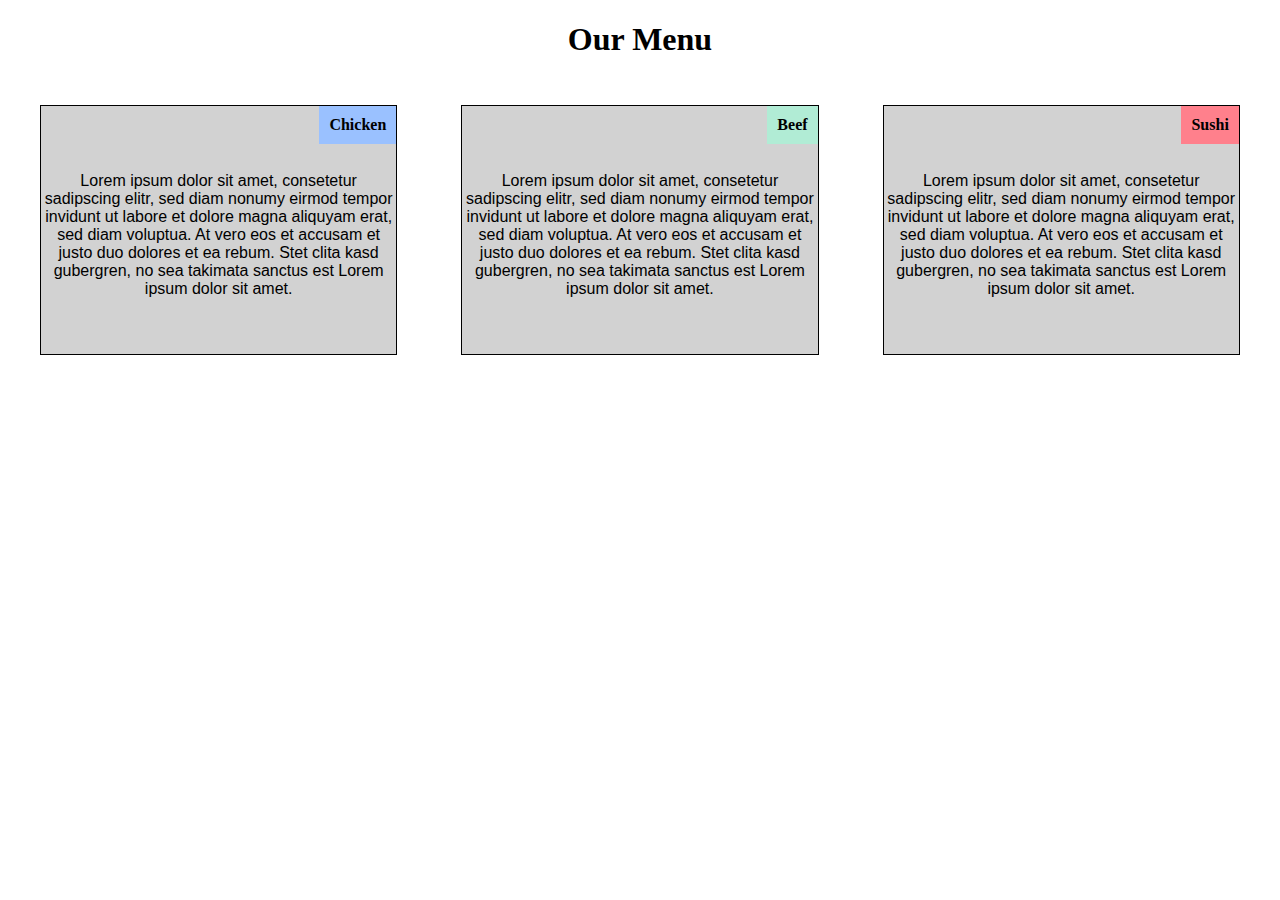
<file: module2-solution/index.html>
<!DOCTYPE html>
<html>
<head>
<link rel="stylesheet" href="css/styles.css">
<meta charset="utf-8">
<meta name="viewport" content="width=device-width, initial-scale=1">
<title>Responsive Layout</title>
</head>
<body>
<h1>Our Menu</h1>

<div class="row">
     <div class="col-lg-4 col-md-6">
      <div class="box">
        <h4 id= "boxtitle1">Chicken</h4>
        <div class="body">
        <p> Lorem ipsum dolor sit amet, consetetur sadipscing elitr, sed diam nonumy eirmod tempor invidunt ut labore et dolore magna aliquyam erat, sed diam voluptua. At vero eos et accusam et justo duo dolores et ea rebum. Stet clita kasd gubergren, no sea takimata sanctus est Lorem ipsum dolor sit amet.</p>
        </div>
      </div>
     </div>


     <div class="col-lg-4 col-md-6">
      <div class="box">
        <h4 id= "boxtitle2">Beef</h4>
        <div class="body">
        <p> Lorem ipsum dolor sit amet, consetetur sadipscing elitr, sed diam nonumy eirmod tempor invidunt ut labore et dolore magna aliquyam erat, sed diam voluptua. At vero eos et accusam et justo duo dolores et ea rebum. Stet clita kasd gubergren, no sea takimata sanctus est Lorem ipsum dolor sit amet.</p>
        </div>
      </div>
     </div>


      <div class="col-lg-4 col-md-6">
      <div class="box">
        <h4 id= "boxtitle3">Sushi</h4>
        <div class="body">
        <p>Lorem ipsum dolor sit amet, consetetur sadipscing elitr, sed diam nonumy eirmod tempor invidunt ut labore et dolore magna aliquyam erat, sed diam voluptua. At vero eos et accusam et justo duo dolores et ea rebum. Stet clita kasd gubergren, no sea takimata sanctus est Lorem ipsum dolor sit amet.</p>
        </div>
      </div>
     </div>

</div>

</body>
</html>
</file>
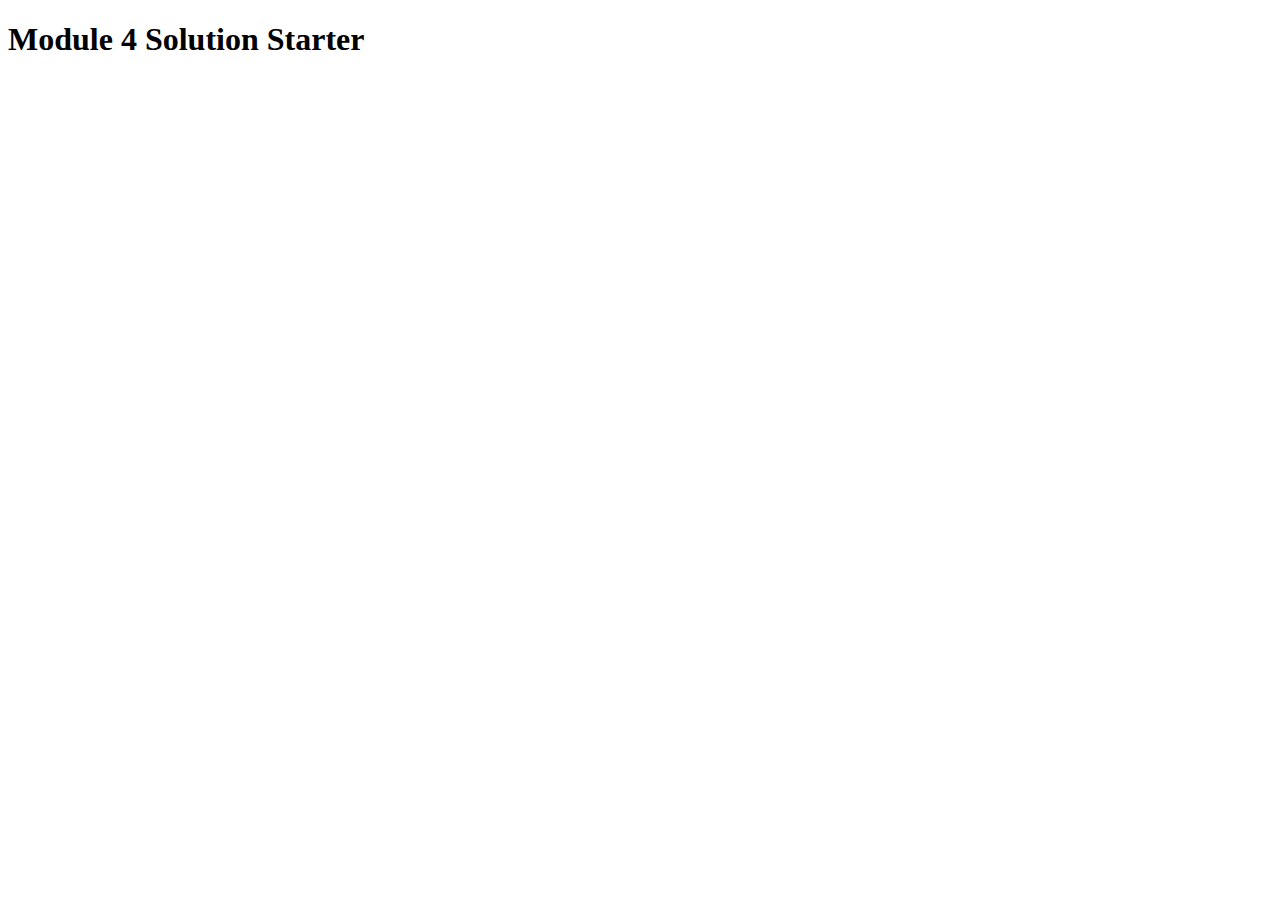
<file: module4-solution/index.html>
<!DOCTYPE html>
<html>
<head>
  <meta charset="utf-8">
  <title>Module 4 Solution Starter</title>
  <script src="SpeakHello.js"></script>
  <script src="SpeakGoodBye.js"></script>
  <script src="script.js"></script>
</head>
<body>
  <h1>Module 4 Solution Starter</h1>
</body>
</html>
</file>
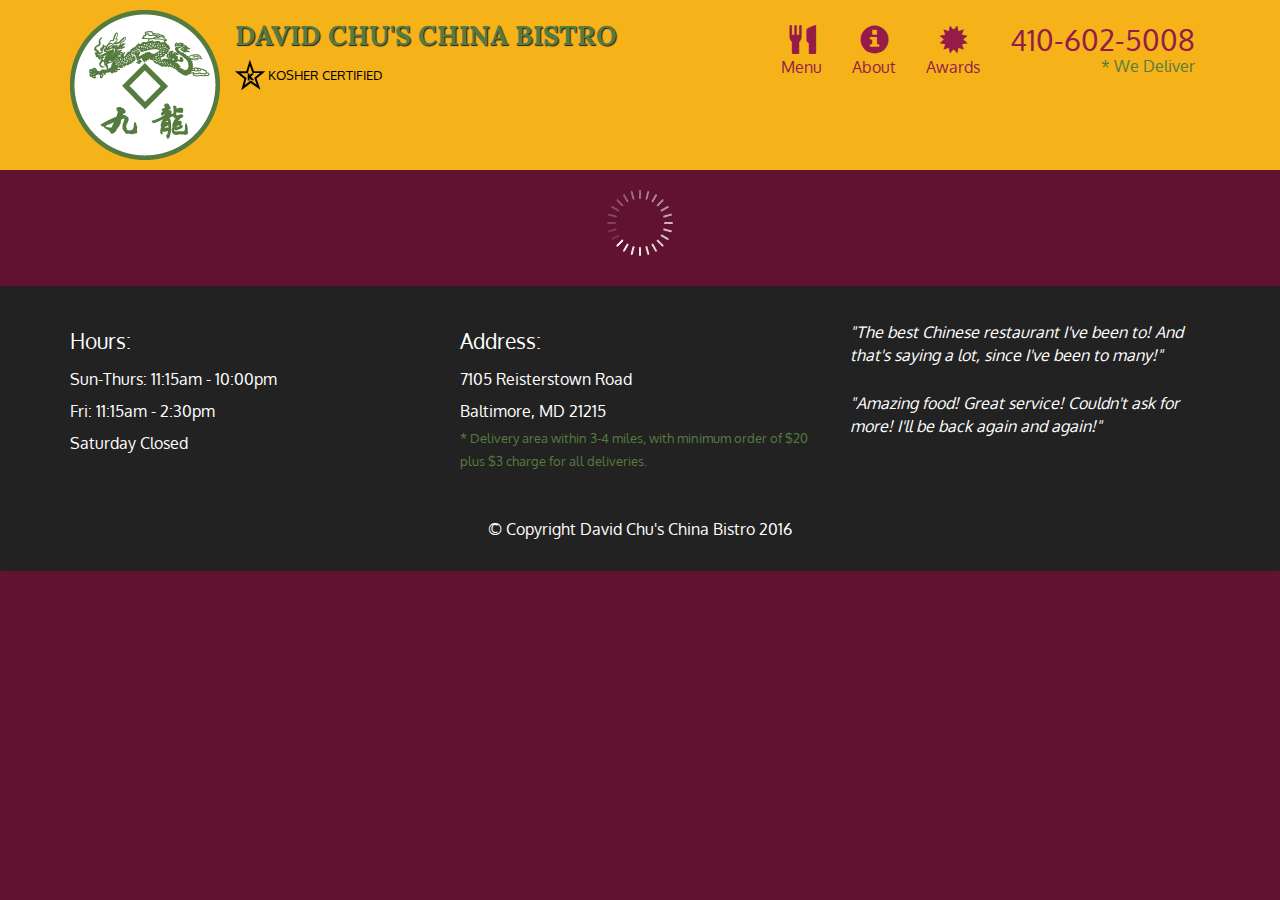
<file: module5-solution/index.html>
<!doctype html>
<html lang="en">
  <head>
    <meta charset="utf-8">
    <meta http-equiv="X-UA-Compatible" content="IE=edge">
    <meta name="viewport" content="width=device-width, initial-scale=1">
    <title>David Chu's China Bistro</title>
    <link rel="stylesheet" href="css/bootstrap.min.css">
    <link rel="stylesheet" href="css/styles.css">
    <link href='https://fonts.googleapis.com/css?family=Oxygen:400,300,700' rel='stylesheet' type='text/css'>
    <link href='https://fonts.googleapis.com/css?family=Lora' rel='stylesheet' type='text/css'>
  </head>
<body>
  <header>
    <nav id="header-nav" class="navbar navbar-default">
      <div class="container">
        <div class="navbar-header">
          <a href="index.html" class="pull-left visible-md visible-lg">
            <div id="logo-img" alt="Logo image"></div>
          </a>

          <div class="navbar-brand">
            <a href="index.html"><h1>David Chu's China Bistro</h1></a>
            <p>
              <img src="images/star-k-logo.png" alt="Kosher certification">
              <span>Kosher Certified</span>
            </p>
          </div>

          <button id="navbarToggle" type="button" class="navbar-toggle collapsed" data-toggle="collapse" data-target="#collapsable-nav" aria-expanded="false">
            <span class="sr-only">Toggle navigation</span>
            <span class="icon-bar"></span>
            <span class="icon-bar"></span>
            <span class="icon-bar"></span>
          </button>
        </div>
        
        <div id="collapsable-nav" class="collapse navbar-collapse">
           <ul id="nav-list" class="nav navbar-nav navbar-right">
            <li id="navHomeButton" class="visible-xs active">
              <a href="index.html">
                <span class="glyphicon glyphicon-home"></span> Home</a>
            </li>
            <li id="navMenuButton">
              <a href="#" onclick="$dc.loadMenuCategories();">
                <span class="glyphicon glyphicon-cutlery"></span><br class="hidden-xs"> Menu</a>
            </li>
            <li>
              <a href="#">
                <span class="glyphicon glyphicon-info-sign"></span><br class="hidden-xs"> About</a>
            </li>
            <li>
              <a href="#">
                <span class="glyphicon glyphicon-certificate"></span><br class="hidden-xs"> Awards</a>
            </li>
            <li id="phone" class="hidden-xs">
              <a href="tel:410-602-5008">
                <span>410-602-5008</span></a><div>* We Deliver</div>
            </li>
          </ul><!-- #nav-list -->
        </div><!-- .collapse .navbar-collapse -->
      </div><!-- .container -->
    </nav><!-- #header-nav -->
  </header>

  <div id="call-btn" class="visible-xs">
    <a class="btn" href="tel:410-602-5008">
    <span class="glyphicon glyphicon-earphone"></span>
    410-602-5008
    </a>
  </div>
  <div id="xs-deliver" class="text-center visible-xs">* We Deliver</div>

  <div id="main-content" class="container"></div>

  <footer class="panel-footer">
    <div class="container">
      <div class="row">
        <section id="hours" class="col-sm-4">
          <span>Hours:</span><br>
          Sun-Thurs: 11:15am - 10:00pm<br>
          Fri: 11:15am - 2:30pm<br>
          Saturday Closed
          <hr class="visible-xs">
        </section>
        <section id="address" class="col-sm-4">
          <span>Address:</span><br>
          7105 Reisterstown Road<br>
          Baltimore, MD 21215
          <p>* Delivery area within 3-4 miles, with minimum order of $20 plus $3 charge for all deliveries.</p>
          <hr class="visible-xs">
        </section>
        <section id="testimonials" class="col-sm-4">
          <p>"The best Chinese restaurant I've been to! And that's saying a lot, since I've been to many!"</p>
          <p>"Amazing food! Great service! Couldn't ask for more! I'll be back again and again!"</p>
        </section>
      </div>
      <div class="text-center">&copy; Copyright David Chu's China Bistro 2016</div>
    </div>
  </footer>

  <!-- jQuery (Bootstrap JS plugins depend on it) -->
  <script src="js/jquery-2.1.4.min.js"></script>
  <script src="js/bootstrap.min.js"></script>
  <script src="js/ajax-utils.js"></script>
  <script src="js/script.js"></script>
</body>
</html>
</file>
<file: module2-solution/css/styles.css>
/********** Base styles **********/
* {
     box-sizing: border-box;
}

h1 {
     margin-bottom: 15px;
     text-align: center;
}

.box {
    
     margin: 2em;
    
     position: relative;
}

.body {
     border: 1px solid black;
     background-color: #D2D2D2;
     height: 250px;
     padding-top: 1em;
     font-family: Helvetica;
     color: white;

}

p {
     margin-top: 50px;
     color: #000000;
     text-align: center;
}



#boxtitle1 {
  background-color: #9AC1FF;
  padding:10px;
  margin: 1px;
  position: absolute;
  top:0;
  right:0;

}
#boxtitle2 {
  background-color: #B1ECD5;
  padding:10px;
  margin: 1px;
  position: absolute;
  top:0;
  right:0;

}
#boxtitle3 {
  background-color: #FF808C;
  padding:10px;
  margin: 1px;
  position: absolute;
  top:0;
  right:0;

}
/* Simple Responsive Framework. */
.row {
     width: 100%;
}

/********** Large devices(Desktop) only **********/
@media (min-width: 992px) {
     .col-lg-1, .col-lg-2, .col-lg-3, .col-lg-4, .col-lg-5, .col-lg-6, .col-lg-7, .col-lg-8, .col-lg-9, .col-lg-10, .col-lg-11, .col-lg-12 {
       float: left;
       
     }
     .col-lg-1 {
       width: 8.33%;
     }
     .col-lg-2 {
       width: 16.66%;
     }
     .col-lg-3 {
       width: 25%;
     }
     .col-lg-4 {
       width: 33.33%;
     }
     .col-lg-5 {
       width: 41.66%;
     }
     .col-lg-6 {
       width: 50%;
     }
     .col-lg-7 {
       width: 58.33%;
     }
     .col-lg-8 {
       width: 66.66%;
     }
     .col-lg-9 {
       width: 74.99%;
     }
     .col-lg-10 {
       width: 83.33%;
     }
     .col-lg-11 {
       width: 91.66%;
     }
     .col-lg-12 {
       width: 100%;
     }
     
}

/********** Medium devices(Tablet) only **********/
@media (min-width: 768px) and (max-width: 991px) {
    .col-md-1, .col-md-2, .col-md-3, .col-md-4, .col-md-5, .col-md-6, .col-md-7, .col-md-8, .col-md-9, .col-md-10, .col-md-11, .col-md-12 {
       float: left;
       
     }
     .col-md-1 {
       width: 8.33%;
     }
     .col-md-2 {
       width: 16.66%;
     }
     .col-md-3 {
       width: 25%;
     }
     .col-md-4 {
       width: 33.33%;
     }
     .col-md-5 {
       width: 41.66%;
     }
     .col-md-6 {
       width: 50%;
     }
     .col-md-7 {
       width: 58.33%;
     }
     .col-md-8 {
       width: 66.66%;
     }
     .col-md-9 {
       width: 74.99%;
     }
     .col-md-10 {
       width: 83.33%;
     }
     .col-md-11 {
       width: 91.66%;
     }
     .col-md-12 {
       width: 100%;
     }

     .col-md-6 + .col-md-6 + .col-md-6 {
       width: 100%;
     }
}
</file>
<file: module5-solution/css/styles.css>
body {
  font-size: 16px;
  color: #fff;
  background-color: #61122f;
  font-family: 'Oxygen', sans-serif;
}

/** HEADER **/
#header-nav {
  background-color: #f6b319;
  border-radius: 0;
  border: 0;
}

#logo-img {
  background: url('../images/restaurant-logo_large.png') no-repeat;
  width: 150px;
  height: 150px;
  margin: 10px 15px 10px 0;
}

.navbar-brand {
  padding-top: 25px;
}
.navbar-brand h1 { /* Restaurant name */
  font-family: 'Lora', serif;
  color: #557c3e;
  font-size: 1.5em;
  text-transform: uppercase;
  font-weight: bold;
  text-shadow: 1px 1px 1px #222;
  margin-top: 0;
  margin-bottom: 0;
  line-height: .75;
}
.navbar-brand a:hover, .navbar-brand a:focus {
  text-decoration: none;
}
.navbar-brand p { /* Kosher cert */
  color: #000;
  text-transform: uppercase;
  font-size: .7em;
  margin-top: 15px;
}
.navbar-brand p span { /* Star-K */
  vertical-align: middle;
}

#nav-list {
  margin-top: 10px;
}
#nav-list a {
  color: #951C49;
  text-align: center;
}
#nav-list a:hover {
  background: #E7E7E7;
}
#nav-list a span {
  font-size: 1.8em;
}

#phone {
  margin-top: 5px;
}
#phone a { /* Phone number */
  text-align: right;
  padding-bottom: 0;
}
#phone div { /* We Deliver */
  color: #557c3e;
  text-align: right;
  padding-right: 15px;
}

.navbar-header button.navbar-toggle, .navbar-header .icon-bar {
  border: 1px solid #61122f;
}
.navbar-header button.navbar-toggle {
  clear: both;
  margin-top: -30px;
}
/* END HEADER */

/* FOOTER */
.panel-footer {
  margin-top: 30px;
  padding-top: 35px;
  padding-bottom: 30px;
  background-color: #222;
  border-top: 0;
}
.panel-footer div.row {
  margin-bottom: 35px;
}
#hours, #address {
  line-height: 2;
}
#hours > span, #address > span {
  font-size: 1.3em;
}
#address p {
  color: #557c3e;
  font-size: .8em;
  line-height: 1.8;
}
#testimonials {
  font-style: italic;
}
#testimonials p:nth-child(2) {
  margin-top: 25px;
}
/* END FOOTER */



/* HOME PAGE */
.container .jumbotron {
  box-shadow: 0 0 50px #3F0C1F;
  border: 2px solid #3F0C1F;
}

#menu-tile, #specials-tile, #map-tile {
  height: 250px;
  width: 100%;
  margin-bottom: 15px;
  position: relative;
  border: 2px solid #3F0C1F;
  overflow: hidden;
}
#menu-tile:hover, #specials-tile:hover, #map-tile:hover {
  box-shadow: 0 1px 5px 1px #cccccc;
}
#menu-tile {
  background: url('../images/menu-tile.jpg') no-repeat;
  background-position: center;
}
#specials-tile {
  background: url('../images/specials-tile.jpg') no-repeat;
  background-position: center;
}
#menu-tile span, #specials-tile span, #map-tile span {
  position: absolute;
  bottom: 0;
  right: 0;
  width: 100%;
  text-align: center;
  font-size: 1.6em;
  text-transform: uppercase;
  background-color: #000;
  color: #fff;
  opacity: .8;
}
/* END HOME PAGE */

/* MENU CATEGORIES PAGE */
.category-tile { 
  position: relative;
  border: 2px solid #3F0C1F;
  overflow: hidden;
  width: 200px;
  height: 200px;
  margin: 0 auto 15px;
}
.category-tile span {
  position: absolute;
  bottom: 0;
  right: 0;
  width: 100%;
  text-align: center;
  font-size: 1.2em;
  text-transform: uppercase;
  background-color: #000;
  color: #fff;
  opacity: .8;
}
.category-tile:hover {
  box-shadow: 0 1px 5px 1px #cccccc;
}

#menu-categories-title + div {
  margin-bottom: 50px;
}
/* END MENU CATEGORIES PAGE */

/* SINGLE CATEGORY PAGE */
.menu-item-tile {
  margin-bottom: 25px;
}
.menu-item-tile hr {
  width: 80%;
}
.menu-item-tile .menu-item-price {
  font-size: 1.1em;
  text-align: right;
  margin-top: -15px;
  margin-right: -15px;
}
.menu-item-tile .menu-item-price span {
  font-size: .6em;
}
.menu-item-photo {
  position: relative;
  border: 2px solid #3F0C1F; 
  overflow: hidden;
  padding: 0;
  margin-right: -15px;
  margin-left: auto;
  margin-bottom: 20px;
  max-width: 250px;
}
.menu-item-photo div {
  position: absolute;
  bottom: 0;
  right: 0;
  width: 80px;
  background-color: #557c3e;
  text-align: center;
}
.menu-item-description {
  padding-right: 30px;
}
h3.menu-item-title {
  margin: 0 0 10px;
}
.menu-item-details {
  font-size: .9em;
  font-style: italic;
}
/* END SINGLE CATEGORY PAGE */


/********** Large devices only **********/
@media (min-width: 1200px) {
  .container .jumbotron {
    background: url('../images/jumbotron_1200.jpg') no-repeat;
    height: 675px;
  }
}

/********** Medium devices only **********/
@media (min-width: 992px) and (max-width: 1199px) {
  /* Header */
  #logo-img {
    background: url('../images/restaurant-logo_medium.png') no-repeat;
    width: 100px;
    height: 100px;
    margin: 5px 5px 5px 0;
  }
  /* End Header */

  /* Home Page */
  .container .jumbotron {
    background: url('../images/jumbotron_992.jpg') no-repeat;
    height: 558px;
  }
  /* End Home Page */
}

/********** Small devices only **********/
@media (min-width: 768px) and (max-width: 991px) {
  /* Home Page */
  .container .jumbotron {
    background: url('../images/jumbotron_768.jpg') no-repeat;
    height: 432px;
  }
  /* End Home Page */
}

/********** Extra small devices only **********/
@media (max-width: 767px) {
  /* Header */
  .navbar-brand {
    padding-top: 10px;
    height: 80px;
  }
  .navbar-brand h1 { /* Restaurant name */
    padding-top: 10px;
    font-size: 5vw; /* 1vw = 1% of viewport width */
  }
  .navbar-brand p { /* Kosher cert */
    font-size: .6em;
    margin-top: 12px;
  }
  .navbar-brand p img { /* Star-K */
    height: 20px;
  }

  #collapsable-nav a { /* Collapsed nav menu text */
    font-size: 1.2em;
  }
  #collapsable-nav a span { /* Collapsed nav menu glyph */
    font-size: 1em;
    margin-right: 5px;
  }

  #call-btn > a {
    font-size: 1.5em;
    display: block;
    margin: 0 20px;
    padding: 10px;
    border: 2px solid #fff;
    background-color: #f6b319;
    color: #951c49;
  }
  #xs-deliver {
    margin-top: 5px;
    font-size: .7em;
    letter-spacing: .1em;
    text-transform: uppercase;
  }
  /* End Header */

  /* Footer */
  .panel-footer section {
    margin-bottom: 30px;
    text-align: center;
  }
  .panel-footer section:nth-child(3) {
    margin-bottom: 0; /* margin already exists on the whole row */
  }
  .panel-footer section hr {
    width: 50%;
  }
  /* End Footer */

  /* Home Page */
  .container .jumbotron {
    margin-top: 30px;
    padding: 0;
  }
  #menu-tile, #specials-tile {
    width: 360px;
    margin: 0 auto 15px;
  }

  .menu-item-photo {
    margin-right: auto;
  }
  .menu-item-tile .menu-item-price {
    text-align: center;
  }
  .menu-item-description {
    text-align: center;;
  }
}


/********** Super extra small devices Only :-) (e.g., iPhone 4) **********/
@media (max-width: 479px) {
  /* Header */
  .navbar-brand h1 { /* Restaurant name */
    padding-top: 5px;
    font-size: 6vw;
  }
  /* End Header */
  
  /* Home page */
  #menu-tile, #specials-tile {
    width: 280px;
    margin: 0 auto 15px;
  }

  .col-xxs-12 {
    position: relative;
    min-height: 1px;
    padding-right: 15px;
    padding-left: 15px;
    float: left;
    width: 100%;
  }
}
</file>
